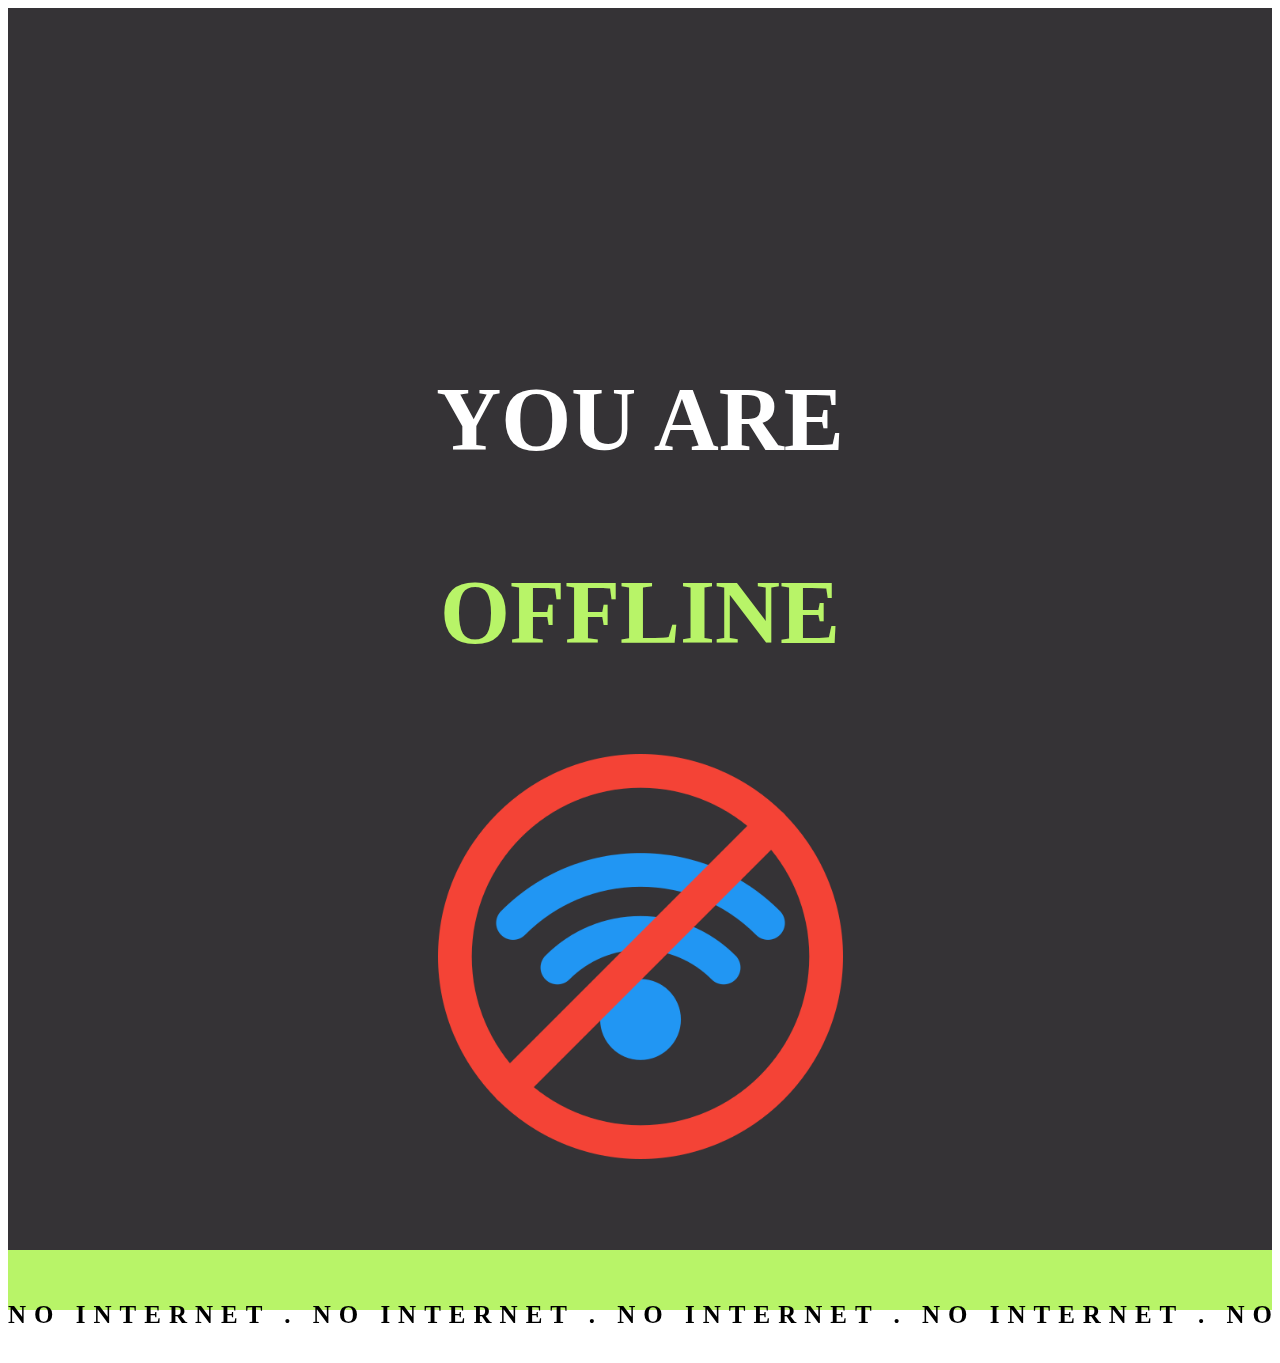
<file: detail_page.html>
<!DOCTYPE html>
<html lang="en">
  <head>
    <meta charset="UTF-8" />
    <meta
      name="viewport"
      content="width=device-width, user-scalable=no, initial-scale=1.0, maximum-scale=1.0, minimum-scale=1.0"
    />
    <meta http-equiv="X-UA-Compatible" content="ie=edge" />
    <title>Petra Gym</title>
    <link
      href="https://fonts.googleapis.com/css?family=Roboto:400,700"
      rel="stylesheet"
    />
    <link
      rel="stylesheet"
      href="https://fonts.googleapis.com/icon?family=Material+Icons"
    />
    <link
      rel="stylesheet"
      href="https://cdnjs.cloudflare.com/ajax/libs/material-design-lite/1.3.0/material.indigo-pink.min.css"
    />

    <link rel="stylesheet" href="src/css/style.css" crossorigin="anonymous" />
    <link rel="manifest" href="/manifest.json" />

    <!-- bootstrap -->
    <link
      rel="stylesheet"
      href="https://cdn.jsdelivr.net/npm/bootstrap-icons@1.11.3/font/bootstrap-icons.min.css"
    />
    <link
      rel="stylesheet"
      href="https://cdnjs.cloudflare.com/ajax/libs/font-awesome/6.2.1/css/all.min.css"
    />
    <link
      href="https://cdn.jsdelivr.net/npm/bootstrap@5.0.2/dist/css/bootstrap.min.css"
      rel="stylesheet"
      integrity="sha384-EVSTQN3/azprG1Anm3QDgpJLIm9Nao0Yz1ztcQTwFspd3yD65VohhpuuCOmLASjC"
      crossorigin="anonymous"
    />
    <script
      src="https://cdn.jsdelivr.net/npm/bootstrap@5.2.3/dist/js/bootstrap.min.js"
      integrity="sha384-cuYeSxntonz0PPNlHhBs68uyIAVpIIOZZ5JqeqvYYIcEL727kskC66kF92t6Xl2V"
      crossorigin="anonymous"
    ></script>

    <script
      src="https://code.jquery.com/jquery-3.7.1.min.js"
      crossorigin="anonymous"
    ></script>

    <script src="src/js/promise.js"></script>
    <script src="src/js/fetch.js"></script>
    <script src="src/js/idb.js"></script>
    <script src="src/js/utility.js"></script>
    <script src="src/js/feed.js"></script>
    <script src="src/js/app.js"></script>
  </head>

  <script>
    document.addEventListener("DOMContentLoaded", function (event) {
      const page = sessionStorage["page"];
      const choose_wo = JSON.parse(sessionStorage.getItem(page));
      const detail_wo = choose_wo.detail.split("\\n");

      console.log(page + " page");
      console.log(choose_wo.nama + " choose_wo");

      $("#nama_workout").html(choose_wo.nama);

      const img = document.createElement("img");
      img.src = choose_wo.foto;
      img.alt = "Foto Workout";
      document.getElementById("foto_workout").appendChild(img);

      $("#detail_workout").html("");
      detail_wo.forEach((text) => {
        $("#detail_workout").append(`<p>${text}</p>`);
      });
    });
  </script>

  <nav
    class="navbar navbar-expand-lg bg-body-tertiary"
    style="background-color: #b8f468"
  >
    <div class="container-fluid">
      <a class="navbar-brand" href="#" style="color: black; font-size: 25px"
        >Petra Gym</a
      >
      <button
        class="navbar-toggler"
        type="button"
        data-bs-toggle="collapse"
        data-bs-target="#navbarNavAltMarkup"
        aria-controls="navbarNavAltMarkup"
        aria-expanded="false"
        aria-label="Toggle navigation"
      >
        <span class="navbar-toggler-icon"></span>
      </button>
      <div class="collapse navbar-collapse" id="navbarNavAltMarkup">
        <div class="navbar-nav">
          <a class="nav-link" aria-current="page" href="index.html">Home</a>
        </div>
      </div>
    </div>
  </nav>

  <body>
    <!-- Paling atas -->
    <section class="detail">
      <div class="container">
        <div class="row align-items-start" style="padding-top: 20vh">
          <div class="col-md-6">
            <div id="foto_workout" alt="activity" class="img-fluid"></div>
          </div>
          <div class="col-md-6 d-flex flex-column">
            <h3 id="nama_workout" style="font-size: 30px; color: #b8f468">
              <b></b>
            </h3>
            <p id="detail_workout" style="text-align: justify"></p>
            <a href="index.html" class="btn btn-success" style="width: 200px"
              >Back to Main Page</a
            >
          </div>
        </div>
      </div>
    </section>

    <!-- footer -->
    <section class="footer pb-5">
      <div class="container pb-0 pt-5">
        <div class="row row-cols-1 row-cols-md-3 g-5">
          <div class="col">
            <p>Petra Gym Surabaya</p>
            <p>
              Jl. Siwalankerto No.121-131, Siwalankerto, Kec. Wonocolo,
              Surabaya, Jawa Timur 60236
            </p>
          </div>
          <div class="col"></div>

          <div class="col icon">
            <p>Ikuti Kami</p>
            <a href="https://www.instagram.com/petragym" target="_blank"
              ><i class="bi bi-instagram sosmed-icons fa-2x"></i
            ></a>
            <a href="https://www.tiktok.com/@petragym" target="_blank"
              ><i class="bi bi-tiktok sosmed-icons fa-2x"></i
            ></a>
            <a href="https://wa.me/623212313123" target="_blank"
              ><i class="bi bi-whatsapp sosmed-icons fa-2x"></i
            ></a>
            <a href="https://www.facebook.com/petragym" target="_blank"
              ><i class="bi bi-facebook sosmed-icons fa-2x"></i
            ></a>
          </div>
        </div>
      </div>
    </section>
  </body>
</html>
</file>
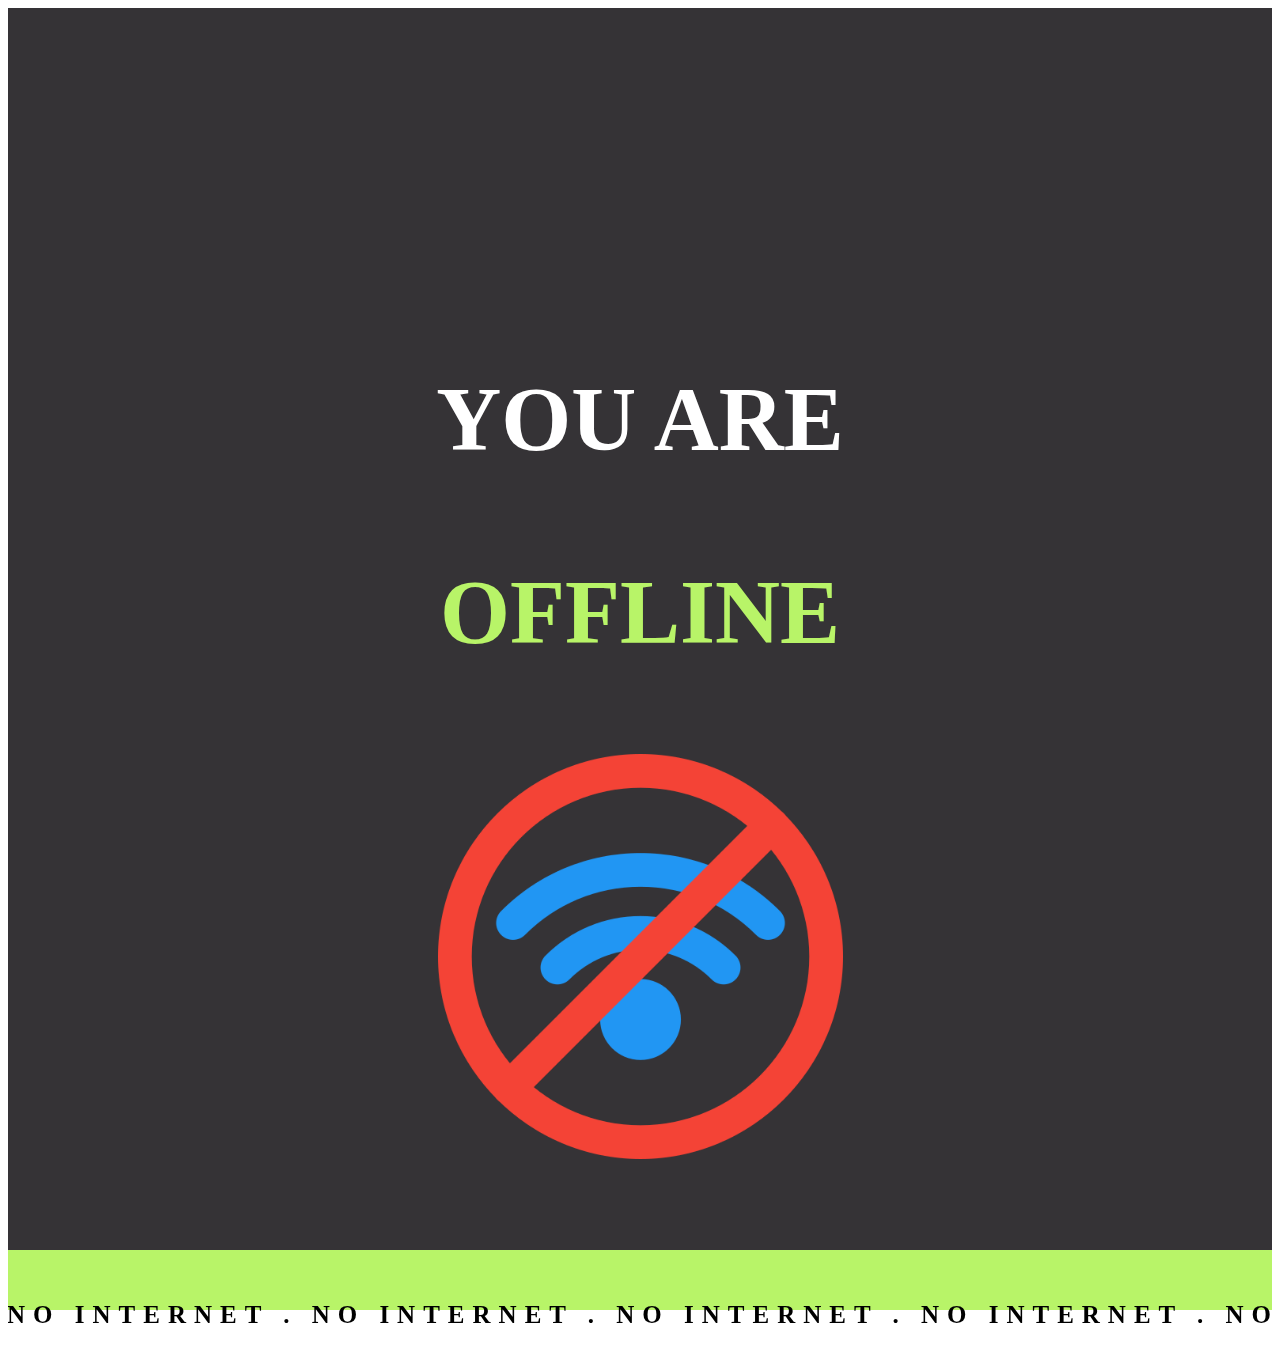
<file: offline.html>
<!DOCTYPE html>
<html lang="en">
  <head>
    <meta charset="UTF-8" />
    <meta
      name="viewport"
      content="width=device-width, user-scalable=no, initial-scale=1.0, maximum-scale=1.0, minimum-scale=1.0"
    />
    <meta http-equiv="X-UA-Compatible" content="ie=edge" />
    <title>Petra Gym</title>
    <link
      href="https://fonts.googleapis.com/css?family=Roboto:400,700"
      rel="stylesheet"
    />
    <link
      rel="stylesheet"
      href="https://fonts.googleapis.com/icon?family=Material+Icons"
    />
    <link
      rel="stylesheet"
      href="https://cdnjs.cloudflare.com/ajax/libs/material-design-lite/1.3.0/material.indigo-pink.min.css"
    />

    <link
      rel="stylesheet"
      href="src/css/style.css"
      crossorigin="anonymous"
    />
    <link rel="manifest" href="/manifest.json">

    <!-- bootstrap -->
    <link
      rel="stylesheet"
      href="https://cdn.jsdelivr.net/npm/bootstrap-icons@1.11.3/font/bootstrap-icons.min.css"
    />
    <link
      rel="stylesheet"
      href="https://cdnjs.cloudflare.com/ajax/libs/font-awesome/6.2.1/css/all.min.css"
    />
    <link
      href="https://cdn.jsdelivr.net/npm/bootstrap@5.0.2/dist/css/bootstrap.min.css"
      rel="stylesheet"
      integrity="sha384-EVSTQN3/azprG1Anm3QDgpJLIm9Nao0Yz1ztcQTwFspd3yD65VohhpuuCOmLASjC"
      crossorigin="anonymous"
    />
    <script
      src="https://cdn.jsdelivr.net/npm/bootstrap@5.2.3/dist/js/bootstrap.min.js"
      integrity="sha384-cuYeSxntonz0PPNlHhBs68uyIAVpIIOZZ5JqeqvYYIcEL727kskC66kF92t6Xl2V"
      crossorigin="anonymous"
    ></script>

    <script
      src="https://code.jquery.com/jquery-3.7.1.min.js"
      crossorigin="anonymous"
    ></script>

    <script src="src/js/promise.js"></script>
    <script src="src/js/fetch.js"></script>
    <script src="src/js/idb.js"></script>
    <script src="src/js/utility.js"></script>
    <script src="src/js/feed.js"></script>
    <script src="src/js/app.js"></script>    

    
  </head>

  <body>
    <!-- Paling atas -->
    <section class="offline">
      <div class="container">
        <div class="row justify-content-between" style="padding-top: 30vh">
          <div class="col-md-7">
            <h3 style="font-size: 90px; color: white"><b>YOU ARE</b></h3>
            <h3 style="font-size: 90px; color: #b8f468"><b>OFFLINE</b></h3>
          </div>
          <div class="col-md-4" style = "padding-top: 12vh;">
            <img src="asset/offline.png" alt="Gym" id="offline" />
          </div>
        </div>
      </div>
    </section>

    <section class="line">
      <div class="container">
        <div class="row">
          <div class="scroll-container">
            <h4 id="join">
              <b
                >NO INTERNET . NO INTERNET . NO INTERNET . NO INTERNET . NO
                INTERNET .
              </b>
              <b
                >NO INTERNET . NO INTERNET . NO INTERNET . NO INTERNET . NO
                INTERNET .
              </b>
            </h4>
          </div>
        </div>
      </div>
    </section>
  </body>
</html>
</file>
<file: src/css/style.css>
section {
    position: relative;
    /* display: flex; */
    flex-direction: column;
    align-items: center;
  }
  .container {
    /* z-index: 2; */
    display: flex;
    flex-direction: column;
    justify-content: center;
    /* align-items: center; */
    height: max-content;
    width: 100%;
  }
  .line {
    height: 60px;
    background-color: #b8f468;
  }
  .cardd {
    background-color:  rgb(53, 51, 54);
    position: relative;
    display: flex;
    flex-direction: column;
    height: max-content;
    padding-bottom: 5px;
    border: 0px solid transparent;
  }
  .offline {
    background-color: rgb(53, 51, 54);
    position: relative;
    display: flex;
    flex-direction: column;
    height: max-content;
    padding-bottom: 87px;
    text-align: center;
  }
  .detail {
    background-color: rgb(53, 51, 54);
    position: relative;
    display: flex;
    flex-direction: column;
    height: max-content;
    padding-bottom: 25px;
  }
  .navy {
    background-color: rgb(53, 51, 54);
    position: relative;
    display: flex;
    flex-direction: column;
    height: max-content;
  
  }
  
  .footer {
    background-color: #b8f468;
    position: relative;
    display: flex;
    flex-direction: column;
    height: max-content;
    padding-bottom: 10px;
  }
  
  .footer p{
    color: rgb(18, 4, 30);
  }
  
  .footer i{
    color: rgb(18, 4, 30);
  }
  
  .footer i:hover{
    color: #b8f468;
  }
  #offline {
    width: 45vh;
    height: 45vh;
    margin-top: -12vh;
    z-index: 2;
  }
  #over {
    width: 60vh;
    height: 70vh;
    margin-top: -12vh;
    z-index: 2;
  }
  #foto_workout img {
    width: 100%;
    height: 100%;
    margin-top: -5vh;
    z-index: 2;
  }
  
  p {
    color: white;
    font-size: 16px;
  }
  
  a {
    color: white;
  }
  a:hover {
    color: #b8f468;
  }
  
  .scroll-container {
    max-width: 100%; /* Ensure the container takes full width */
    overflow: hidden; /* Hide overflow to prevent content from overflowing vertically */
  }
  
  #join {
    padding-top: 18px;
    font-size: 25px;
    letter-spacing: 8px;
    text-align: center;
    white-space: nowrap; /* Prevent text wrapping */
    animation: scrollText 20s linear infinite; /* Adjust duration as needed */
  }
  
  @keyframes scrollText {
    0% {
      transform: translateX(0%);
    } /* Start at left end */
    100% {
      transform: translateX(-100%);
    } /* Move to left end */
  }
  
  .detail .row {
    display: flex;
  }
  
  .navbar-nav a {
    color:rgb(18, 4, 30);
    font-size: 20px;
  }
  
  .nav-link:hover {
    color: white !important;
  }
</file>
